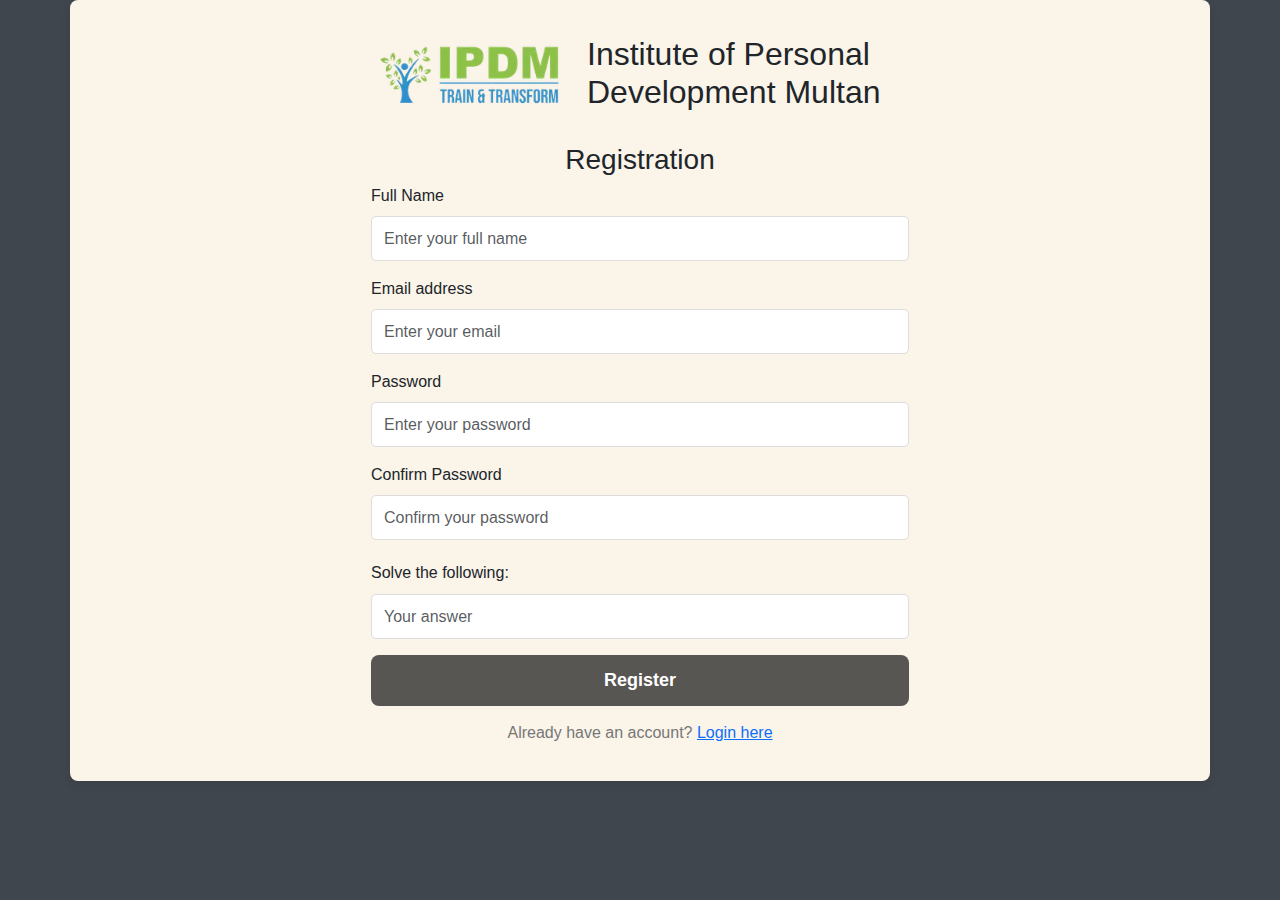
<file: registration/index.html>
<!DOCTYPE html>
<html lang="en">

<head>
    <meta charset="UTF-8">
    <meta name="viewport" content="width=device-width, initial-scale=1.0">
    <title>Register</title>
    <!-- Bootstrap CSS -->
    <link href="https://cdn.jsdelivr.net/npm/bootstrap@5.0.0/dist/css/bootstrap.min.css" rel="stylesheet">
    <!-- Custom Register CSS -->
    <link href="../css/register.css" rel="stylesheet">
</head>

<style>
 
</style>

<body>
    <!-- Spinner Start -->
    <div id="spinner-overlay">
        <div class="spinner-border" role="status"></div>
    </div>
    <!-- Spinner End -->

    <!-- Toast Notification -->
    <div class="toast-container position-fixed top-0 end-0 p-3" style="z-index: 1100">
        <div id="liveToast" class="toast" role="alert" aria-live="assertive" aria-atomic="true">
            <div class="toast-header">
                <strong class="me-auto" id="toast-title">Notification</strong>
                <small class="text-muted">just now</small>
                <button type="button" class="btn-close" data-bs-dismiss="toast" aria-label="Close"></button>
            </div>
            <div class="toast-body" id="toast-body">
                Form submission result here.
            </div>
        </div>
    </div>
    <!-- Toast Notification End -->

    <!-- Registration Form Start -->
    <div class="container">
        <div class="row justify-content-center">
            <div class="col-md-6">
                <div class="header d-flex align-items-center mb-3">
                    <img src="../img/logo.webp" alt="Logo" class="logo me-3" />
                    <h2 class="fw-semi-bold">Institute of Personal Development Multan</h2>
                </div>
                <h3 class="fw-semi-bold text-center">Registration</h3>
                <form id="registerForm" method="post">
                    <div class="mb-3">
                        <label for="name" class="form-label">Full Name</label>
                        <input type="text" class="form-control" name="name" placeholder="Enter your full name" required>
                    </div>
                    <div class="mb-3">
                        <label for="email" class="form-label">Email address</label>
                        <input type="email" class="form-control" name="email" placeholder="Enter your email" required>
                    </div>
                    <div class="mb-3">
                        <label for="password" class="form-label">Password</label>
                        <input type="password" class="form-control" name="password" placeholder="Enter your password" required>
                    </div>
                    <div class="mb-3">
                        <label for="confirm_password" class="form-label">Confirm Password</label>
                        <input type="password" class="form-control" name="confirm_password" placeholder="Confirm your password" required>
                    </div>

                    <!-- Custom Math Security Question -->
                    <div class="mb-3">
                        <label for="security_question" class="form-label">
                            Solve the following:
                            <span id="question"></span>
                        </label>
                        <input type="number" class="form-control" name="security_answer" id="security_answer" placeholder="Your answer" required>
                    </div>

                    <div id="error-message" style="color: red; margin-top: 10px;"></div>

                    <button type="submit" class="btn btn-primary btn-lg w-100" id="registerBtn">Register
                        <span id="button-spinner" role="status" aria-hidden="true"></span>
                    </button>
                </form>
                <p>Already have an account? <a href="../login" class="text-primary">Login here</a></p>
            </div>
        </div>
    </div>
    <!-- Registration Form End -->

    <!-- JS Scripts -->
    <script src="https://cdn.jsdelivr.net/npm/bootstrap@5.0.0/dist/js/bootstrap.bundle.min.js"></script>

    <script>
        var correctAnswer; // Store the correct answer

        // Load security question
        function loadSecurityQuestion() {
            var xhr = new XMLHttpRequest();
            xhr.open('GET', 'generate_security_question.php', true);
            xhr.onload = function() {
                if (xhr.status == 200) {
                    var response = JSON.parse(xhr.responseText);
                    var question = response.num1 + " + " + response.num2;
                    document.getElementById('question').textContent = question;
                    correctAnswer = response.num1 + response.num2;
                }
            };
            xhr.send();
        }

        window.onload = function() {
            loadSecurityQuestion();
        };

        // Toast function to show the alert
        function showToast(title, message) {
            document.getElementById("toast-title").textContent = title;
            document.getElementById("toast-body").textContent = message;
            var toast = new bootstrap.Toast(document.getElementById('liveToast'));
            toast.show();
        }

        // Form submission with AJAX
        document.getElementById("registerForm").addEventListener("submit", function(event) {
            event.preventDefault(); // Prevent default form submission
            var form = this;
            var formData = new FormData(form);
            var errorMessage = document.getElementById("error-message");

            // Clear any previous errors
            errorMessage.textContent = '';

            var password = formData.get("password");
            var confirmPassword = formData.get("confirm_password");
            var securityAnswer = parseInt(formData.get("security_answer"));

            // Validation
            if (password.length < 6) {
                errorMessage.textContent = "Password must be at least 6 characters long.";
                return;
            }

            if (password !== confirmPassword) {
                errorMessage.textContent = "Passwords do not match.";
                return;
            }

            if (securityAnswer !== correctAnswer) {
                errorMessage.textContent = "Incorrect answer to the security question.";
                return;
            }

            // Show button spinner
            document.getElementById("button-spinner").style.display = "inline-block";
            document.getElementById("registerBtn").disabled = true;

            // Submit the form via AJAX
            var xhr = new XMLHttpRequest();
            xhr.open("POST", "register.php", true);
            xhr.onload = function() {
                document.getElementById("button-spinner").style.display = "none";
                document.getElementById("registerBtn").disabled = false;

                if (xhr.status == 200) {
                    var response = JSON.parse(xhr.responseText);

                    if (response.success) {
                        showToast("Success", "Registration successful!");
                        window.location.href = '../login'; // Correct syntax
                    } else {
                        showToast("Error", response.message || "Registration failed.");
                    }
                } else {
                    showToast("Error", "An unexpected error occurred.");
                }
            };
            xhr.send(formData);
        });


         // Show spinner with full page overlay
function showSpinner() {
    document.getElementById('spinner-overlay').style.display = 'block';  // Show spinner overlay
}

// Hide spinner after loading
function hideSpinner() {
    document.getElementById('spinner-overlay').style.display = 'none';  // Hide spinner overlay
}


document.addEventListener('DOMContentLoaded', function() {
    hideSpinner();  // Ensure spinner is hidden when the DOM is fully loaded
});

    </script>
</body>

</html>
</file>
<file: css/register.css>
/* Register Page Styles */
body {
    background-color: #40464d;
    font-family: 'Nunito', sans-serif;
}

.container {
    background-color: rgb(250, 244, 233);
    padding: 20px;
    border-radius: 8px;
    box-shadow: 0 4px 10px rgba(0, 0, 0, 0.1);
    animation: fadeIn 1s ease-in-out;
}

.logo {
    width: 200px; /* Adjust size as needed */
    height: auto;
}

.header {
    display: flex;
    align-items: center;
    justify-content: flex-start;
    padding: 10px 0;
}

h2 {
    margin: 0; /* Remove default margin from heading */
}


.form-control {
    height: 45px;
    border-radius: 5px;
    border: 1px solid #ddd;
    box-shadow: none;
    transition: border 0.3s ease;
}

.form-control:focus {
    border-color:#40464d;
    box-shadow: 0 0 5px rgba(6, 187, 204, 0.5);
}

.btn-primary {
    background-color:rgb(88, 86, 83);
    border: none;
    font-size: 18px;
    font-weight: 600;
    padding: 12px;
    transition: background-color 0.3s ease;
}

.btn-primary:hover {
    background-color:tomato;
    transition: background-color 0.3s ease;
}

.text-primary {
    color: var(--primary);
}

.text-primary:hover {
    text-decoration: underline;
}

p {
    margin-top: 15px;
    text-align: center;
    color: #777;
}

/* Animation for Fade-in effect */
@keyframes fadeIn {
    0% {
        opacity: 0;
        transform: translateY(-10px);
    }
    100% {
        opacity: 1;
        transform: translateY(0);
    }
}



#question {
    color: black;
    font-size: 20px;
    font-weight: 600;
}

/* Spinner Overlay */
#spinner-overlay {
    display: none;
    position: fixed;
    top: 0;
    left: 0;
    width: 100%;
    height: 100%;
    background: rgba(255, 255, 255, 0.8);
    z-index: 1050;
    display: flex;
    align-items: center;
    justify-content: center;
}

.spinner-border {
    width: 4rem;
    height: 4rem;
    border-width: 0.5rem;
    color: #fc9b40;
    animation: spin 1.2s linear infinite;
}

@keyframes spin {
    0% {
        transform: rotate(0deg);
    }

    100% {
        transform: rotate(360deg);
    }
}

#button-spinner {
    display: inline-block;
    width: 2rem;
    height: 2rem;
    border: 0.3em solid currentColor;
    border-right-color: transparent;
    border-radius: 50%;
    animation: button-spin 0.75s linear infinite;
    vertical-align: middle;
    margin-left: 8px;
    border-width: 0.3rem;
    color: #fff563;
    display: none;
}

@keyframes button-spin {
    to {
        transform: rotate(360deg);
    }
}

button[disabled] {
    opacity: 0.65;
    cursor: not-allowed;
    pointer-events: none;
}

/* Toast container position */
.toast-container {
position: fixed;
top: 1rem;
right: 1rem;
z-index: 1100;
}

/* Toast notification header styling */
.toast-header {
background-color: #fc9b40; /* Custom background color for header */
color: white;              /* Text color */
font-weight: bold;
}

/* Toast body styling */
.toast-body {
background-color: #fff;
color: #000;
padding: 1rem;
}

/* Toast close button */
.toast .btn-close {
filter: invert(1); /* Inverts close button color */
}

/* Adding box shadow to make toast pop out */
.toast {
box-shadow: 0 4px 12px rgba(0, 0, 0, 0.15);
}

/* Animation to slide in from the right */
.toast.fade.show {
transform: translateX(0);
opacity: 1;
transition: transform 0.3s ease-in-out, opacity 0.3s ease-in-out;
}

/* Initial hidden state */
.toast.fade {
transform: translateX(100%);
opacity: 0;
}
</file>
